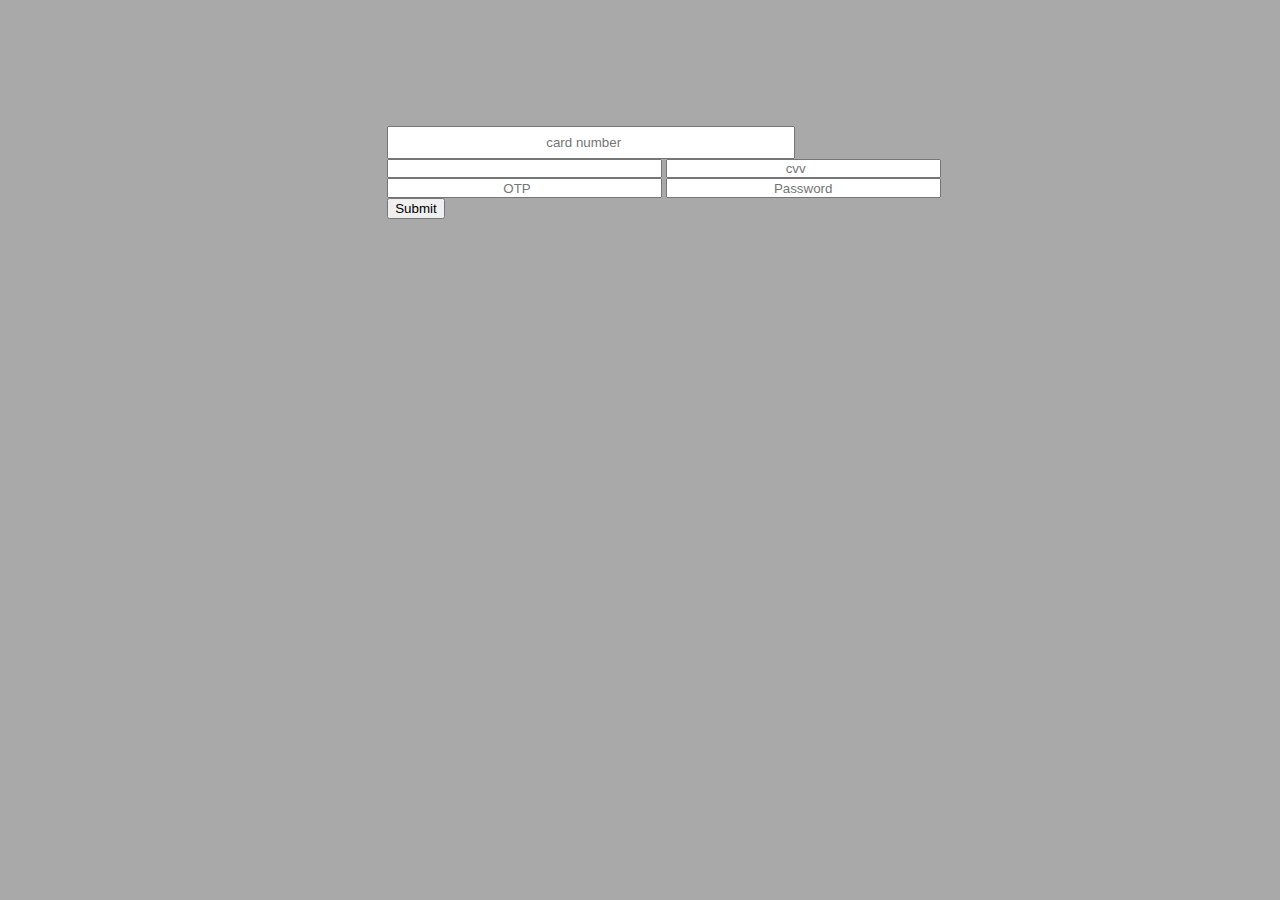
<file: Add card.html>
<!DOCTYPE html>
<html>
    <head>
        <title>add card</title>
        <style>
            body{
                background-color: darkgray;
            }
            .inputs{
                margin-top: 10%;
                margin-left: 30%;
            }
            .input{
                height: 2em;
                width: 30em;
                margin-left: ;
            }
            input{
                height: 1em;
                width: 20em;
                text-align: center;
            }
        </style>
    </head>
    <body>
        <div class="inputs">
            <input class="input" type="number" placeholder="card number"><br>
            <input type="datetime" placeholder="">
            <input type="number" placeholder="cvv"><br>
            <input type="number" placeholder="OTP">
            <input type="password" placeholder="Password"><br>
            <button type="submit">Submit</button>
        </div>
    </body>
</html>
</file>
